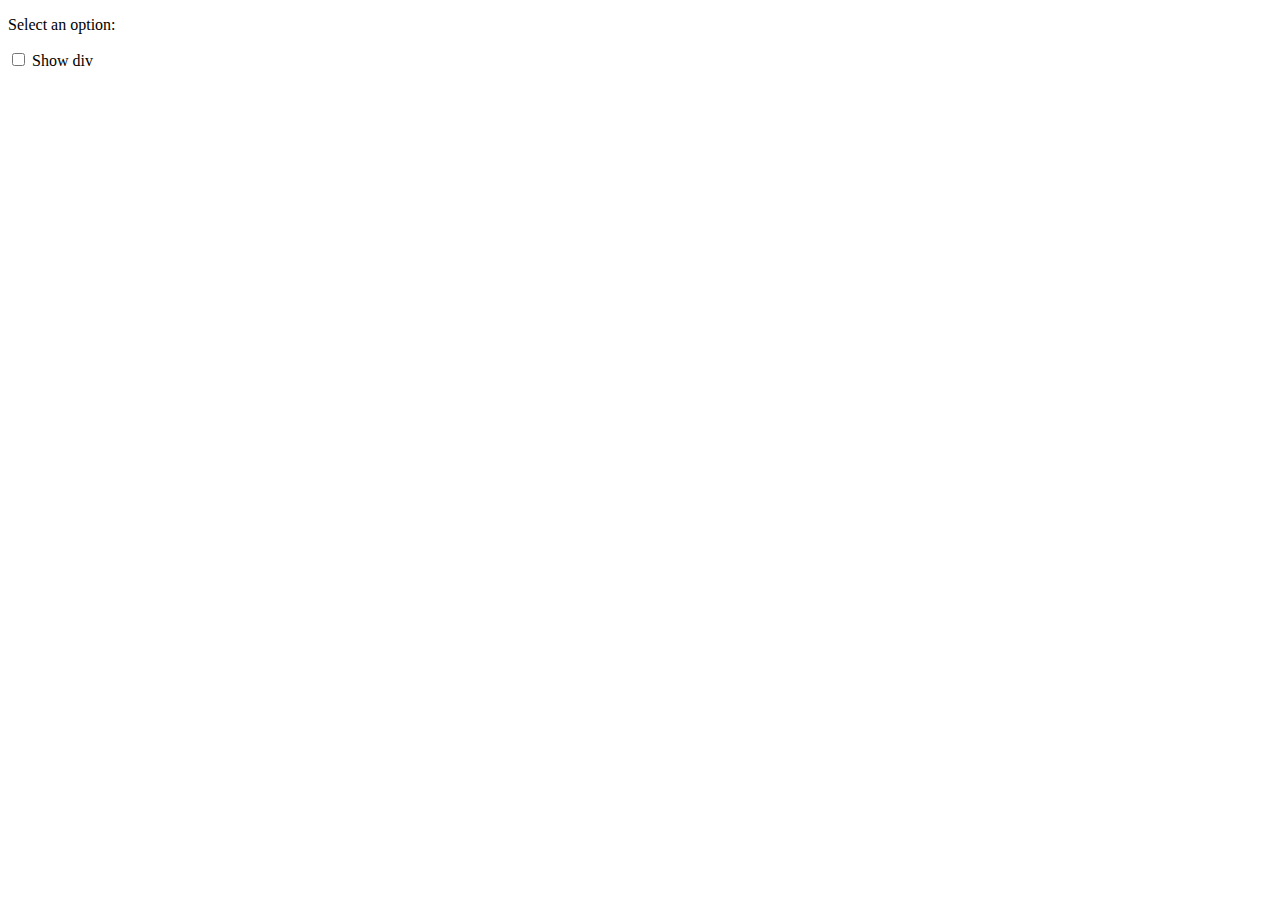
<file: test.html>
<!DOCTYPE html>
<html lang="en">
  <head>
    <title>bobbyhadz.com</title>
    <meta charset="UTF-8" />
  </head>

  <style>
    #box {
      display: none;
      width: 100px;
      height: 100px;
      background-color: salmon;
      color: white;
    }
  </style>

  <body>
    <p>Select an option:</p>

    <div>
      <input type="checkbox" id="show" name="show" />
      <label for="show">Show div</label>
    </div>

    <div id="box">Box is now shown</div>

    <script>
        const checkbox = document.getElementById('show');

        const box = document.getElementById('box');

        checkbox.addEventListener('click', function handleClick() {
        if (checkbox.checked) {
            box.style.display = 'block';
        } else {
            box.style.display = 'none';
        }
        });

    </script>
  </body>
</html>
</file>
